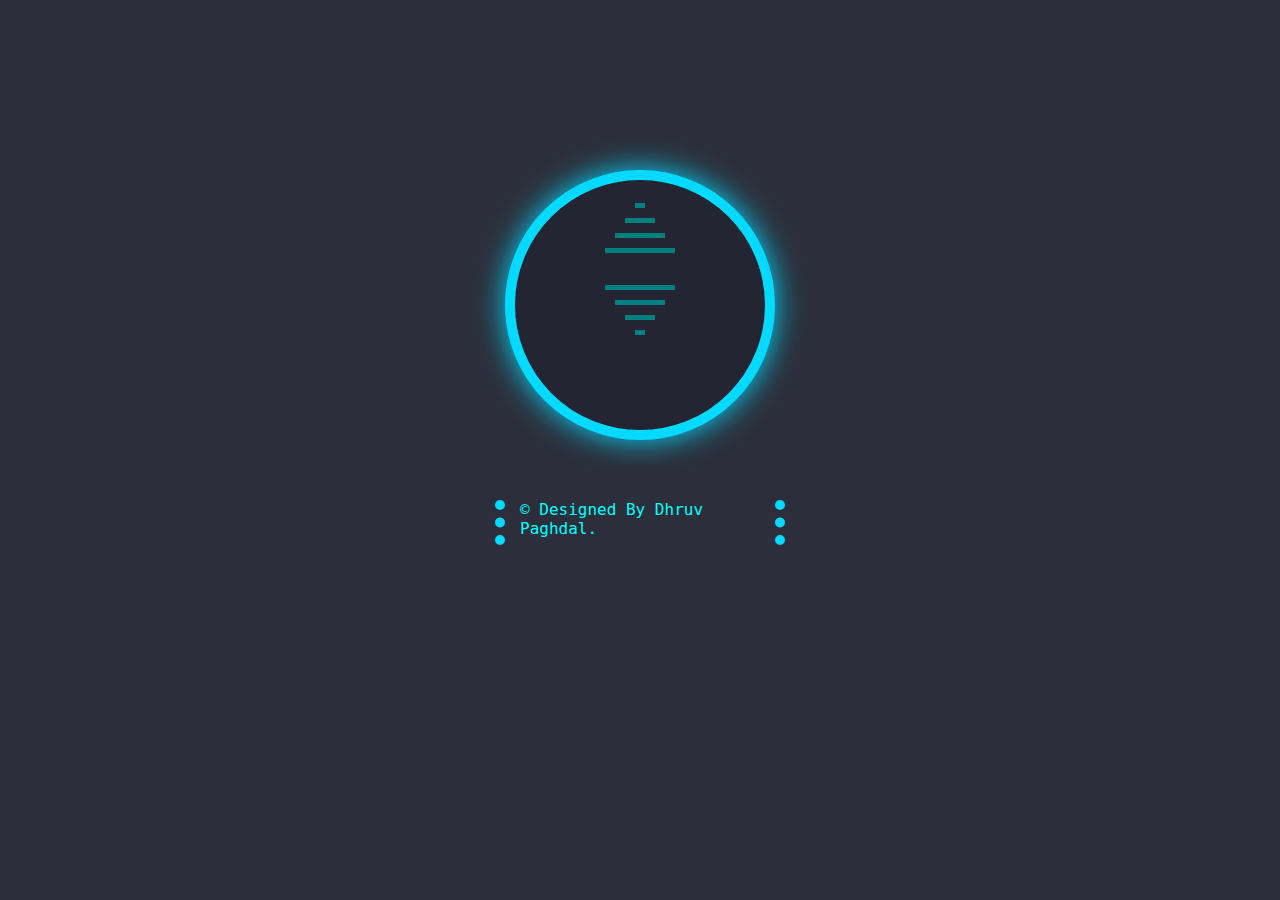
<file: index.html>
<!DOCTYPE html>
<html lang="en">
<head>
    <meta charset="UTF-8">
    <meta name="viewport" content="width=device-width, initial-scale=1.0">
    <title>Stylish Clock</title>
    <script type="text/javascript">
    function time() {
        d = new Date();
        hr = d.getHours();
        min = d.getMinutes();
        sec = d.getSeconds();
        date = d.getDate();
        month = d.getMonth();
        year = d.getFullYear();
        day = d.getDay();
        ran=":";

        if (hr > 12) {
          document.getElementById("time").innerHTML = (hr - 12) + ran + min + ran + sec + "PM";
        } else {
          document.getElementById("time").innerHTML = hr + ran + min + ran + sec + "AM";
        }
        document.getElementById("date").innerHTML= date + "/" + (month + 1) + "/" + year;
        if (day == 0) {
            document.getElementById("day").innerHTML = "SUNDAY";
        } else if (day == 1) {
            document.getElementById("day").innerHTML = "MONDAY";
        } else if (day == 2) {
            document.getElementById("day").innerHTML = "TUESDAY";
        } else if (day == 3) {
            document.getElementById("day").innerHTML = "WEDNESDAY";
        } else if (day == 4) {
            document.getElementById("day").innerHTML = "THURSDAY";
        } else if (day == 5) {
            document.getElementById("day").innerHTML = "FRIDAY";
        } else if (day == 6) {
            document.getElementById("day").innerHTML = "SATURDAY";
        }
      }

      function start() {
        setInterval("time()", 1000);
      }
    </script>
    <style>
        body{
            background: #2c2f3b;
            font-family:'Inconsolata',monospace;
            margin-top: 170px ;
            display: grid;
            place-items: center;
        }
        .title{
            width: 255px;
            color: cyan;
            padding-left: 15px;
            padding-bottom: 7px;
            border-left: #04d9ff 10px dotted;
            border-right: #04d9ff 10px dotted;
            animation: change 4.15s infinite ease-in-out;
        }
        .container1{
            height:250px;
            width:250px;
            border: 10px solid #04d9ff;
            border-radius: 150px;
            position: relative; 
            background-color: rgb(36, 37, 51);
            box-shadow: 0px 0px 30px #04d9ff;
            animation-name: change;
            animation-duration: 4.15s;
            animation-iteration-count: infinite;
        }
        .container2{
            height: 86px;
            width: 151px;
            padding: 22.75px;
            padding-left: 49px;
            align-content: center;
            justify-content: center;
            position: absolute;
        }
        #time{
            color: #fff;
            font-size: 30px;
            text-align: center;
        }
        #date{
            color: lightgray;
            font-size: 15px;
            text-align: center;
        }
        #day{
            color: lightgray;
            font-size: 15px;
            text-align: center;
        }
        .sty{
            height: 5px;
            width: 70px;
            background-color: teal;
            animation: s 4.15s infinite linear;
        }
        .sty1{
            height: 5px;
            width: 50px;
            background-color: teal;
            animation: s 4.15s infinite linear;
        }
        .sty2{
            height: 5px;                                    
            width: 30px;
            background-color: teal;
            animation: s 4.15s infinite linear;
        }
        .sty3{
            height: 5px;
            width: 10px;
            background-color: teal;
            animation: s 4.15s infinite linear;
        }
        @keyframes change {
            0%{border-color:  #04d9ff;}
            50%{border-color:  transparent;}
            100%{border-color:  #04d9ff;}
        }
        @keyframes s{
            0%{background-color: #04d9ff;}
            50%{background-color: transparent;}
            100%{background-color: #04d9ff;}
        }
    </style>
</head>

<body onload="start()">
    <div class="container1">
        <div class="container2">
            <div align='center'>
                <div class="sty3"></div>
                <div style="padding: 5px;"></div>
                <div class="sty2"></div>
                <div style="padding: 5px;"></div>
                <div class="sty1"></div>
                <div style="padding: 5px;"></div>
                <div class="sty"></div>
            </div>
            <div style="padding: 5px;"></div>
            <div id="time"></div>
            <div style="padding: 3px;"></div>
            <div id="date"></div>
            <div style="padding: 3px;"></div>
            <div id="day"></div>
            <div style="padding: 5px;"></div>
            <div align='center'>
                <div class="sty"></div>
                <div style="padding: 5px;"></div>
                <div class="sty1"></div>
                <div style="padding: 5px;"></div>
                <div class="sty2"></div>
                <div style="padding: 5px;"></div>
                <div class="sty3"></div>
            </div>
        </div>
    </div>
    <div style="padding: 30px;"></div>
    <footer class="title" >&copy; Designed By Dhruv Paghdal.</footer>
</body>
</html>
</file>
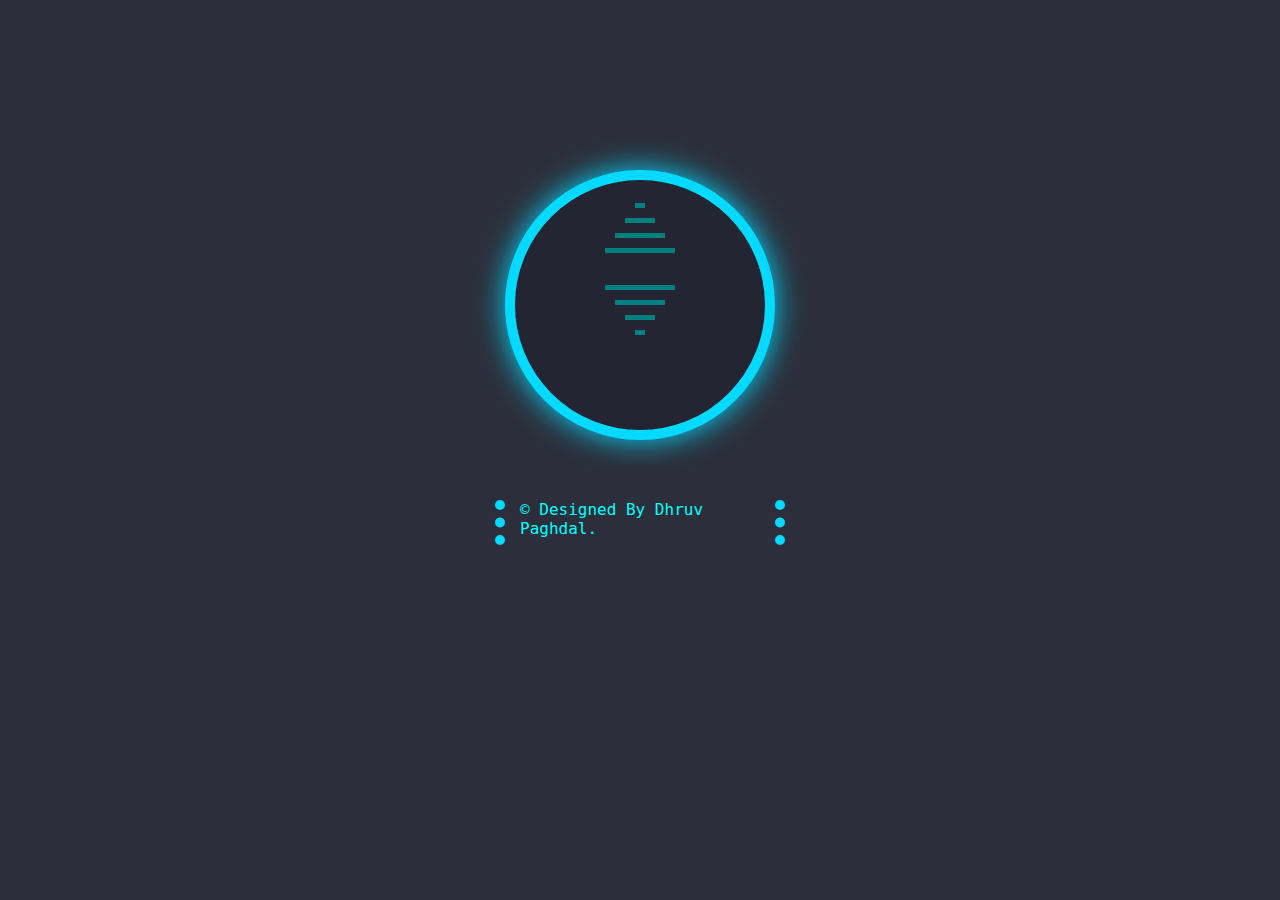
<file: Digital_Clock.html>
<!DOCTYPE html>
<html lang="en">
<head>
    <meta charset="UTF-8">
    <meta name="viewport" content="width=device-width, initial-scale=1.0">
    <title>Stylish Clock</title>
    <script type="text/javascript">
    function time() {
        d = new Date();
        hr = d.getHours();
        min = d.getMinutes();
        sec = d.getSeconds();
        date = d.getDate();
        month = d.getMonth();
        year = d.getFullYear();
        day = d.getDay();
        ran=":";

        if (hr > 12) {
          document.getElementById("time").innerHTML = (hr - 12) + ran + min + ran + sec + "PM";
        } else {
          document.getElementById("time").innerHTML = hr + ran + min + ran + sec + "AM";
        }
        document.getElementById("date").innerHTML= date + "/" + (month + 1) + "/" + year;
        if (day == 0) {
            document.getElementById("day").innerHTML = "SUNDAY";
        } else if (day == 1) {
            document.getElementById("day").innerHTML = "MONDAY";
        } else if (day == 2) {
            document.getElementById("day").innerHTML = "TUESDAY";
        } else if (day == 3) {
            document.getElementById("day").innerHTML = "WEDNESDAY";
        } else if (day == 4) {
            document.getElementById("day").innerHTML = "THURSDAY";
        } else if (day == 5) {
            document.getElementById("day").innerHTML = "FRIDAY";
        } else if (day == 6) {
            document.getElementById("day").innerHTML = "SATURDAY";
        }
      }

      function start() {
        setInterval("time()", 1000);
      }
    </script>
    <style>
        body{
            background: #2c2f3b;
            font-family:'Inconsolata',monospace;
            margin-top: 170px ;
            display: grid;
            place-items: center;
        }
        .title{
            width: 255px;
            color: cyan;
            padding-left: 15px;
            padding-bottom: 7px;
            border-left: #04d9ff 10px dotted;
            border-right: #04d9ff 10px dotted;
            animation: change 4.15s infinite ease-in-out;
        }
        .container1{
            height:250px;
            width:250px;
            border: 10px solid #04d9ff;
            border-radius: 150px;
            position: relative; 
            background-color: rgb(36, 37, 51);
            box-shadow: 0px 0px 30px #04d9ff;
            animation-name: change;
            animation-duration: 4.15s;
            animation-iteration-count: infinite;
        }
        .container2{
            height: 86px;
            width: 151px;
            padding: 22.75px;
            padding-left: 49px;
            align-content: center;
            justify-content: center;
            position: absolute;
        }
        #time{
            color: #fff;
            font-size: 30px;
            text-align: center;
        }
        #date{
            color: lightgray;
            font-size: 15px;
            text-align: center;
        }
        #day{
            color: lightgray;
            font-size: 15px;
            text-align: center;
        }
        .sty{
            height: 5px;
            width: 70px;
            background-color: teal;
            animation: s 4.15s infinite linear;
        }
        .sty1{
            height: 5px;
            width: 50px;
            background-color: teal;
            animation: s 4.15s infinite linear;
        }
        .sty2{
            height: 5px;                                    
            width: 30px;
            background-color: teal;
            animation: s 4.15s infinite linear;
        }
        .sty3{
            height: 5px;
            width: 10px;
            background-color: teal;
            animation: s 4.15s infinite linear;
        }
        @keyframes change {
            0%{border-color:  #04d9ff;}
            50%{border-color:  transparent;}
            100%{border-color:  #04d9ff;}
        }
        @keyframes s{
            0%{background-color: #04d9ff;}
            50%{background-color: transparent;}
            100%{background-color: #04d9ff;}
        }
    </style>
</head>

<body onload="start()">
    <div class="container1">
        <div class="container2">
            <div align='center'>
                <div class="sty3"></div>
                <div style="padding: 5px;"></div>
                <div class="sty2"></div>
                <div style="padding: 5px;"></div>
                <div class="sty1"></div>
                <div style="padding: 5px;"></div>
                <div class="sty"></div>
            </div>
            <div style="padding: 5px;"></div>
            <div id="time"></div>
            <div style="padding: 3px;"></div>
            <div id="date"></div>
            <div style="padding: 3px;"></div>
            <div id="day"></div>
            <div style="padding: 5px;"></div>
            <div align='center'>
                <div class="sty"></div>
                <div style="padding: 5px;"></div>
                <div class="sty1"></div>
                <div style="padding: 5px;"></div>
                <div class="sty2"></div>
                <div style="padding: 5px;"></div>
                <div class="sty3"></div>
            </div>
        </div>
    </div>
    <div style="padding: 30px;"></div>
    <footer class="title" >&copy; Designed By Dhruv Paghdal.</footer>
</body>
</html>
</file>
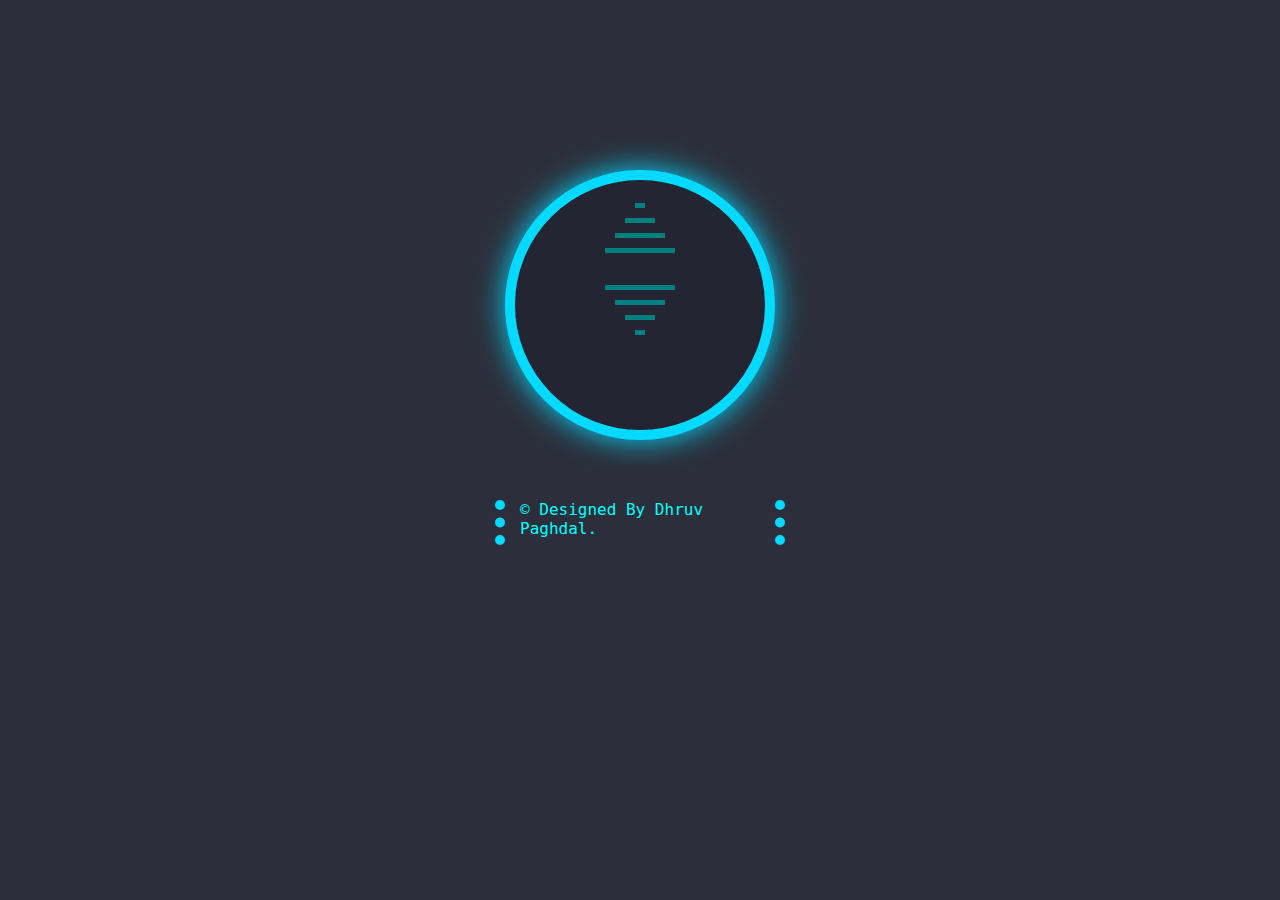
<file: Digital_Clock_1.html>
<!DOCTYPE html>
<html lang="en">
<head>
    <meta charset="UTF-8">
    <meta name="viewport" content="width=device-width, initial-scale=1.0">
    <title>Stylish Clock</title>
    <script type="text/javascript">
    function time() {
        d = new Date();
        hr = d.getHours();
        min = d.getMinutes();
        sec = d.getSeconds();
        date = d.getDate();
        month = d.getMonth();
        year = d.getFullYear();
        day = d.getDay();
        ran=":";

        if (hr > 12) {
          document.getElementById("time").innerHTML = (hr - 12) + ran + min + ran + sec + "PM";
        } else {
          document.getElementById("time").innerHTML = hr + ran + min + ran + sec + "AM";
        }
        document.getElementById("date").innerHTML= date + "/" + (month + 1) + "/" + year;
        if (day == 0) {
            document.getElementById("day").innerHTML = "SUNDAY";
        } else if (day == 1) {
            document.getElementById("day").innerHTML = "MONDAY";
        } else if (day == 2) {
            document.getElementById("day").innerHTML = "TUESDAY";
        } else if (day == 3) {
            document.getElementById("day").innerHTML = "WEDNESDAY";
        } else if (day == 4) {
            document.getElementById("day").innerHTML = "THURSDAY";
        } else if (day == 5) {
            document.getElementById("day").innerHTML = "FRIDAY";
        } else if (day == 6) {
            document.getElementById("day").innerHTML = "SATURDAY";
        }
      }

      function start() {
        setInterval("time()", 1000);
      }
    </script>
    <style>
        body{
            background: #2c2f3b;
            font-family:'Inconsolata',monospace;
            margin-top: 170px ;
            display: grid;
            place-items: center;
        }
        .title{
            width: 255px;
            color: cyan;
            padding-left: 15px;
            padding-bottom: 7px;
            border-left: #04d9ff 10px dotted;
            border-right: #04d9ff 10px dotted;
            animation: change 4.15s infinite ease-in-out;
        }
        .container1{
            height:250px;
            width:250px;
            border: 10px solid #04d9ff;
            border-radius: 150px;
            position: relative; 
            background-color: rgb(36, 37, 51);
            box-shadow: 0px 0px 30px #04d9ff;
            animation-name: change;
            animation-duration: 4.15s;
            animation-iteration-count: infinite;
        }
        .container2{
            height: 86px;
            width: 151px;
            padding: 22.75px;
            padding-left: 49px;
            align-content: center;
            justify-content: center;
            position: absolute;
        }
        #time{
            color: #fff;
            font-size: 30px;
            text-align: center;
        }
        #date{
            color: lightgray;
            font-size: 15px;
            text-align: center;
        }
        #day{
            color: lightgray;
            font-size: 15px;
            text-align: center;
        }
        .sty{
            height: 5px;
            width: 70px;
            background-color: teal;
            animation: s 4.15s infinite linear;
        }
        .sty1{
            height: 5px;
            width: 50px;
            background-color: teal;
            animation: s 4.15s infinite linear;
        }
        .sty2{
            height: 5px;                                    
            width: 30px;
            background-color: teal;
            animation: s 4.15s infinite linear;
        }
        .sty3{
            height: 5px;
            width: 10px;
            background-color: teal;
            animation: s 4.15s infinite linear;
        }
        @keyframes change {
            0%{border-color:  #04d9ff;}
            50%{border-color:  transparent;}
            100%{border-color:  #04d9ff;}
        }
        @keyframes s{
            0%{background-color: #04d9ff;}
            50%{background-color: transparent;}
            100%{background-color: #04d9ff;}
        }
    </style>
</head>

<body onload="start()">
    <div class="container1">
        <div class="container2">
            <div align='center'>
                <div class="sty3"></div>
                <div style="padding: 5px;"></div>
                <div class="sty2"></div>
                <div style="padding: 5px;"></div>
                <div class="sty1"></div>
                <div style="padding: 5px;"></div>
                <div class="sty"></div>
            </div>
            <div style="padding: 5px;"></div>
            <div id="time"></div>
            <div style="padding: 3px;"></div>
            <div id="date"></div>
            <div style="padding: 3px;"></div>
            <div id="day"></div>
            <div style="padding: 5px;"></div>
            <div align='center'>
                <div class="sty"></div>
                <div style="padding: 5px;"></div>
                <div class="sty1"></div>
                <div style="padding: 5px;"></div>
                <div class="sty2"></div>
                <div style="padding: 5px;"></div>
                <div class="sty3"></div>
            </div>
        </div>
    </div>
    <div style="padding: 30px;"></div>
    <footer class="title" >&copy; Designed By Dhruv Paghdal.</footer>
</body>
</html>
</file>
